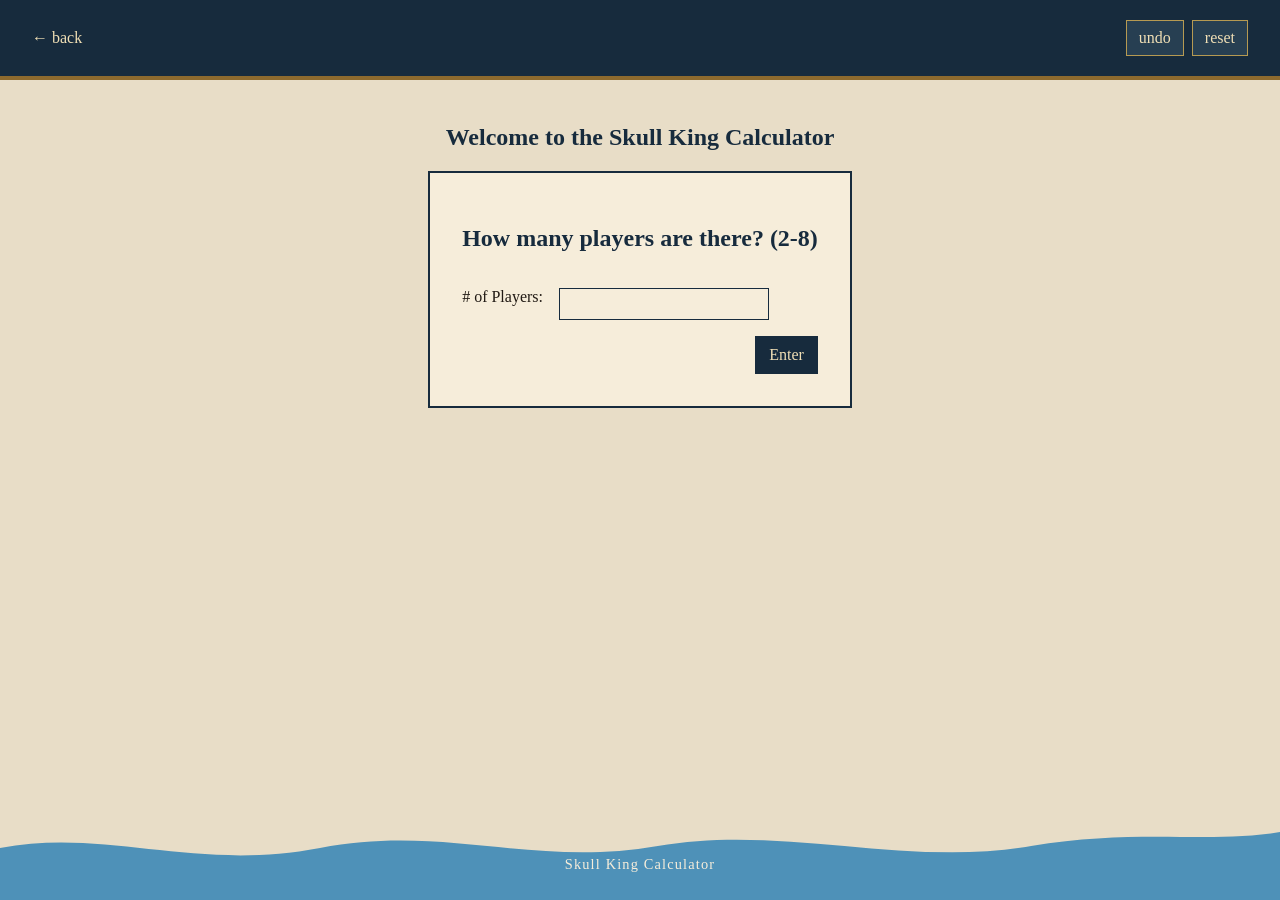
<file: games/skull_king/skull_king.html>
<!doctype html>
<html lang="en">
  <head>
    <meta charset="UTF-8" />
    <meta name="viewport" content="width=device-width, initial-scale=1.0" />
    <link rel="stylesheet" href="skull_king.css" />
    <title>Document</title>
  </head>
  <body>
    <header>
      <a href="../../projects.html">&larr; back</a>
      <div class="header-actions">
        <button type="button" onclick="undo_round()">undo</button>
        <button type="button" onclick="reset()">reset</button>
      </div>
    </header>
    <main>
      <section id="stage-one">
        <h1>Welcome to the Skull King Calculator</h1>
        <div class="box" id="num_players">
          <h2>How many players are there? (2-8)</h2>
          <label for="num-players-input"
            ># of Players:
            <input id="num-players-input" />
          </label>
          <button id="start" onclick="start_game()">Enter</button>
        </div>
        <div class="box hidden" id="names"></div>
        <p id="start-error" class="error"></p>
      </section>
      <section id="stage-two" class="hidden">
        <h1 id="round"></h1>
        <table id="table">
          <!-- Header Row -->
          <tr>
            <th>Player</th>
            <th>Round Info</th>
            <th>Score</th>
          </tr>
        </table>
        <button id="finish-round" onclick="finish_round()">
          Finalize Round
        </button>
      </section>
      <section id="stage-three" class="hidden">
        <div class="podium" aria-label="Top three winners">
          <div class="podium-place">
            <h2 id="winner-3" class="podium-name"></h2>
            <div class="podium-platform podium-platform--third"></div>
          </div>
          <div class="podium-place">
            <h2 id="winner-1" class="podium-name"></h2>
            <div class="podium-platform podium-platform--first"></div>
          </div>
          <div class="podium-place">
            <h2 id="winner-2" class="podium-name"></h2>
            <div class="podium-platform podium-platform--second"></div>
          </div>
        </div>
        <ol id="other-winners" start="4"></ol>
      </section>
    </main>
    <div
      id="finalize-confirmation"
      class="confirmation-modal hidden"
      role="dialog"
      aria-modal="true"
      aria-labelledby="finalize-confirmation-title"
    >
      <div class="confirmation-card">
        <h2 id="finalize-confirmation-title">Confirm Finalize Round</h2>
        <p id="finalize-confirmation-message"></p>
        <div class="confirmation-actions">
          <button type="button" onclick="cancel_finalize_round()">
            Cancel
          </button>
          <button type="button" onclick="continue_finalize_round()">
            Continue
          </button>
        </div>
      </div>
    </div>
    <footer class="ocean-footer">
      <svg
        class="ocean-wave"
        viewBox="0 0 1440 80"
        preserveAspectRatio="none"
        aria-hidden="true"
      >
        <path
          d="M0 28 C120 8 220 52 360 28 C500 4 600 48 740 26 C880 4 1020 48 1160 26 C1280 8 1360 24 1440 12 L1440 80 L0 80 Z"
        />
      </svg>

      <p>Skull King Calculator</p>
    </footer>
    <script src="skull_king.js"></script>
  </body>
</html>
</file>
<file: games/skull_king/skull_king.css>
* {
  box-sizing: border-box;
}

body {
  display: flex;
  flex-direction: column;
  font-family: Georgia, "Times New Roman", serif;
  color: #211a14;
  background: #e8ddc7;
  align-items: center;
  justify-content: flex-start;
  min-height: 100vh;
  margin: 0;
  padding-bottom: 6rem;
}

header {
  display: flex;
  align-items: center;
  justify-content: space-between;
  gap: 1rem;
  padding: 1.25rem 2rem;
  width: 100%;
  margin-bottom: 24px;
  border-bottom: 4px solid #8d6a2e;
  background: #172b3d;
  color: #f0dfb5;

  a {
    text-decoration: none;
    color: #f0dfb5;
  }
}

.header-actions {
  display: flex;
  gap: 0.5rem;
}

.header-actions button {
  padding: 0.5rem 0.75rem;
  border: 1px solid #b69a52;
  background: #273f52;
  color: #f0dfb5;
  cursor: pointer;
}

section {
  display: flex;
  flex-direction: column;
  align-items: center;
  width: 100%;
}

h1,
h2 {
  color: #172b3d;
  font-weight: 700;
}

.box {
  display: flex;
  flex-direction: column;
  border: 2px solid #172b3d;
  padding: 2em;
  max-width: 50dvw;
  gap: 1em;
  background: #f6edda;

  label {
    display: flex;
    gap: 1em;
  }

  button {
    width: fit-content;
    margin-left: auto;
  }
}

.box input,
.round_info input,
.box button,
.header-actions button {
  font: inherit;
}

.box input,
.round_info input {
  min-width: 0;
  padding: 0.4rem 0.5rem;
  border: 1px solid #172b3d;
  background: #f6edda;
  color: #172b3d;
}

.round_info input[type="number"] {
  height: 2.25rem;
  font-size: 0.95rem;
  appearance: textfield;
  -moz-appearance: textfield;
}

.round_info input[type="number"]::-webkit-inner-spin-button,
.round_info input[type="number"]::-webkit-outer-spin-button {
  margin: 0;
  appearance: none;
}

.box input:focus,
.round_info input:focus {
  outline: none;
}

.box button,
#finish-round {
  padding: 0.5rem 0.75rem;
  border: 2px solid #172b3d;
  background: #172b3d;
  color: #f0dfb5;
  cursor: pointer;
}

.confirmation-modal {
  position: fixed;
  inset: 0;
  z-index: 2000;
  display: flex;
  align-items: center;
  justify-content: center;
  padding: 1rem;
  background: rgba(23, 43, 61, 0.7);
}

.confirmation-card {
  width: min(100%, 30rem);
  padding: 1.5rem;
  border: 3px solid #172b3d;
  background: #f6edda;
  box-shadow: 0 0.75rem 2rem rgba(0, 0, 0, 0.3);
  color: #172b3d;
  text-align: center;
}

.confirmation-card h2 {
  margin-top: 0;
}

.confirmation-actions {
  display: flex;
  justify-content: center;
  gap: 0.75rem;
  margin-top: 1rem;
}

.confirmation-actions button {
  min-width: 7rem;
}

.error {
  color: #8b2e2e;
}

.ocean-footer {
  position: fixed;
  right: 0;
  bottom: 0;
  left: 0;
  z-index: 1000;
  display: flex;
  align-items: center;
  justify-content: center;
  width: 100%;
  min-height: 5rem;
  overflow: hidden;
  background: transparent;
  color: #f6edda;
}

.ocean-wave {
  position: absolute;
  inset: 0;
  z-index: 0;
  width: 100%;
  height: 100%;
  fill: #4e91b8;
  pointer-events: none;
}

.ocean-footer p {
  position: relative;
  z-index: 1;
  margin: 0;
  padding-top: 0.5rem;
  font-size: 0.9rem;
  letter-spacing: 0.08em;
  text-align: center;
}

table {
  width: min(100%, 48rem);
  border-collapse: collapse;
  table-layout: fixed;
}

td,
th {
  padding: 0.2rem;
  border: 1px solid #172b3d;
  font-size: 0.72rem;
  line-height: 1;
  text-align: center;
  vertical-align: middle;
}

th {
  background: #d4b56f;
}

.round_info {
  display: grid;
  grid-template-columns: repeat(3, minmax(0, 1fr));
  gap: 0.15rem;
}

.round_info input {
  width: 100%;
  height: 1.55rem;
  min-height: 1.55rem;
  padding: 0.1rem;
  font-size: 0.65rem;
}

.podium {
  display: flex;
  align-items: flex-end;
  justify-content: center;
  gap: 0.75rem;
  width: min(100%, 42rem);
}

.podium-place {
  display: flex;
  flex: 1;
  min-width: 0;
  flex-direction: column;
  align-items: center;
  justify-content: flex-end;
}

.podium-name {
  min-height: 2.5rem;
  margin: 0 0 0.5rem;
  text-align: center;
}

.podium-platform {
  width: 100%;
  border: 2px solid #172b3d;
  border-bottom: 0;
  background: #b7a98d;
}

.podium-platform--first {
  height: 12rem;
  background: #c9a44e;
}

.podium-platform--second {
  height: 8rem;
  background: #9299a0;
}

.podium-platform--third {
  height: 5rem;
  background: #9e704b;
}

@media (max-width: 35rem) {
  header {
    padding: 1rem;
  }

  .header-actions {
    gap: 0.25rem;
  }

  .header-actions button {
    padding: 0.4rem 0.55rem;
  }

  .box {
    max-width: 100%;
    padding: 1.25rem;
  }

  table {
    width: 100%;
    max-width: 100%;
    table-layout: fixed;
  }

  td,
  th {
    padding: 0.25rem;
    font-size: clamp(0.7rem, 2.8vw, 0.9rem);
  }

  .round_info {
    grid-template-columns: 1fr;
  }

  .round_info input {
    min-height: 2rem;
    padding: 0.25rem;
    font-size: 0.8rem;
  }

  .round_info input:last-child {
    grid-column: auto;
  }

  .podium {
    gap: 0.25rem;
  }

  .podium-platform--first {
    height: 9rem;
  }

  .podium-platform--second {
    height: 6rem;
  }

  .podium-platform--third {
    height: 3.5rem;
  }
}

.hidden {
  display: none;
}
</file>
